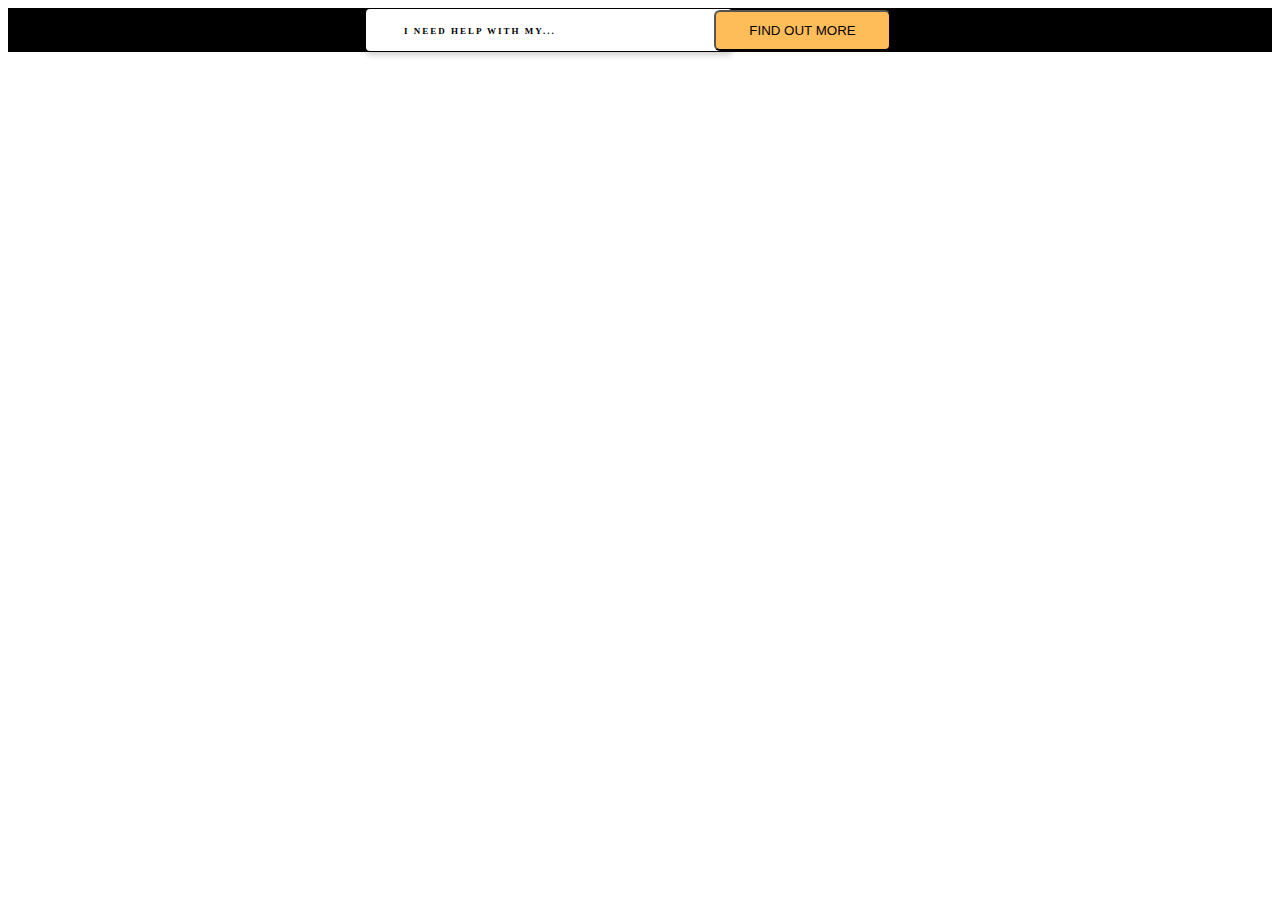
<file: new.html>
<!DOCTYPE html>
<html lang="en">
<head>
    <meta charset="UTF-8">
    <meta http-equiv="X-UA-Compatible" content="IE=edge">
    <meta name="viewport" content="width=device-width, initial-scale=1.0">
    <title>Document</title>
</head>
<body>
    <style>
        .btn-container {
  width:100%;
  display:flex;
  align-items: center;
  background:black;
  justify-content:center;
}
.table_center{
  display:flex;
  vertical-align: middle;
  align-items:center;
  min-width:550px;
}
.drop-down{
  min-width:60%;
  border:1px solid black;
}
.buttonSearch {
  margin-left:17px;
  min-width:177px;
  height:41px;
  padding:8px;
  border-radius:6px;
  background:#FFBD59;
}

.drop-down__button{
  display: inline-block;
  line-height: 40px;
  padding: 0 18px;
  text-align: left;
  border-radius: 4px;
  box-shadow: 0px 4px 6px 0px rgba(0,0,0,0.2);
  cursor: pointer;
  width:100%;
  background:white;
  color:black;
}

.drop-down__name {
    font-size: 9px;
    text-transform: uppercase;
    font-weight: 800;
    letter-spacing: 2px;
  margin-left:20px;
}

.drop-down__icon {
    width: 18px;
    vertical-align: middle;
    float:right;
    height: 18px;
    border-radius: 50%;
    transition: all 0.4s;
  -webkit-transition: all 0.4s;
  -moz-transition: all 0.4s;
  -ms-transition: all 0.4s;
  -o-transition: all 0.4s;
  
}

.clb {
  /*padding-top:1em;*/
}




.drop-down__menu-box {
    position: absolute;
    width: 100%;
    left: 0;
    background-color: #fff;
    border-radius: 4px;
  box-shadow: 0px 3px 6px 0px rgba(0,0,0,0.2);
     transition: all 0.3s;
  -webkit-transition: all 0.3s;
  -moz-transition: all 0.3s;
  -ms-transition: all 0.3s;
  -o-transition: all 0.3s;
 visibility: hidden;
opacity: 0;
  margin-top: 5px;
}

.drop-down__menu {
    margin: 0;
    padding: 0 13px;
    list-style: none;
  
}
.drop-down__menu-box:before{
  content:'';
  background-color: transparent;
  border-right: 8px solid transparent;
  position: absolute;
  border-left: 8px solid transparent;
  border-bottom: 8px solid #fff;
  border-top: 8px solid transparent;
  top: -15px;
  right: 18px;

}

.drop-down__menu-box:after{
  content:'';
  background-color: transparent;
}

.drop-down__item {
    font-size: 13px;
    padding: 13px 0;
    text-align: left;
    font-weight: 500;
    color: #909dc2;
    cursor: pointer;
    position: relative;
    border-bottom: 1px solid #e0e2e9;
}

.drop-down__item-icon {
    width: 15px;
    height: 15px;
    position: absolute;
    right: 0px;
    fill: #8995b6;
  
}

.drop-down__item:hover .drop-down__item-icon{
  fill: #3d6def;
}

.drop-down__item:hover{
  color: #3d6def;
}



.drop-down__item:last-of-type{
  border-bottom: 0;
}


.drop-down--active .drop-down__menu-box{
visibility: visible;
opacity: 1;
  margin-top: 15px;
}

.drop-down__item:before{
  content:'';
  position: absolute;
width: 3px;
height: 28px;
background-color: #3d6def;
left: -13px;
top: 50%;
transform: translateY(-50%);
  display:none;
}

.drop-down__item:hover:before{
  display:block;
}

    </style>
    <script>
        $(document).ready(function(){
  $('#dropDown').click(function(){
    $('.drop-down').toggleClass('drop-down--active');
  });
});
    </script>
    <div class="btn-container">
        <div class="table_center">
              <div class="drop-down">
                <div id="dropDown" class="drop-down__button">
                  <span><i class="fa fa-search"></i></span>
                  <span class="drop-down__name">I need help with my...</span>
                  <span class="drop-down__icon clb"><i class="fa-solid fa-angle-down"></i></span>
                </div>
                
                <div class="drop-down__menu-box">
                  <ul class="drop-down__menu">
                    <li data-name="profile" class="drop-down__item">Bedroom<span class="drop-down__icon">£395</span></li>
                    <li data-name="profile" class="drop-down__item">Bedroom<span class="drop-down__icon">£395</span></li>
                    <li data-name="profile" class="drop-down__item">Bedroom<span class="drop-down__icon">£395</span></li>
                    <li data-name="profile" class="drop-down__item">Bedroom<span class="drop-down__icon">£395</span></li>
                    <li data-name="profile" class="drop-down__item">Bedroom<span class="drop-down__icon">£395</span></li>
                    <li data-name="profile" class="drop-down__item">Bedroom<span class="drop-down__icon">£395</span></li>
                    <li data-name="profile" class="drop-down__item">Bedroom<span class="drop-down__icon">£395</span></li>
                    <li data-name="profile" class="drop-down__item">Bedroom<span class="drop-down__icon">£395</span></li>
                    <li data-name="profile" class="drop-down__item">Bedroom<span class="drop-down__icon">£395</span></li>
                    <li data-name="profile" class="drop-down__item">Bedroom<span class="drop-down__icon">£395</span></li>
                    <li data-name="profile" class="drop-down__item">Bedroom<span class="drop-down__icon">£395</span></li>
                    <li data-name="profile" class="drop-down__item">Bedroom<span class="drop-down__icon">£395</span></li>
                    <li data-name="profile" class="drop-down__item">Bedroom<span class="drop-down__icon">£395</span></li>
                  </ul>
                </div>
              </div>
             
           <button class="buttonSearch">FIND OUT MORE</button>
        </div>
        </div>
</body>
</html>
</file>
